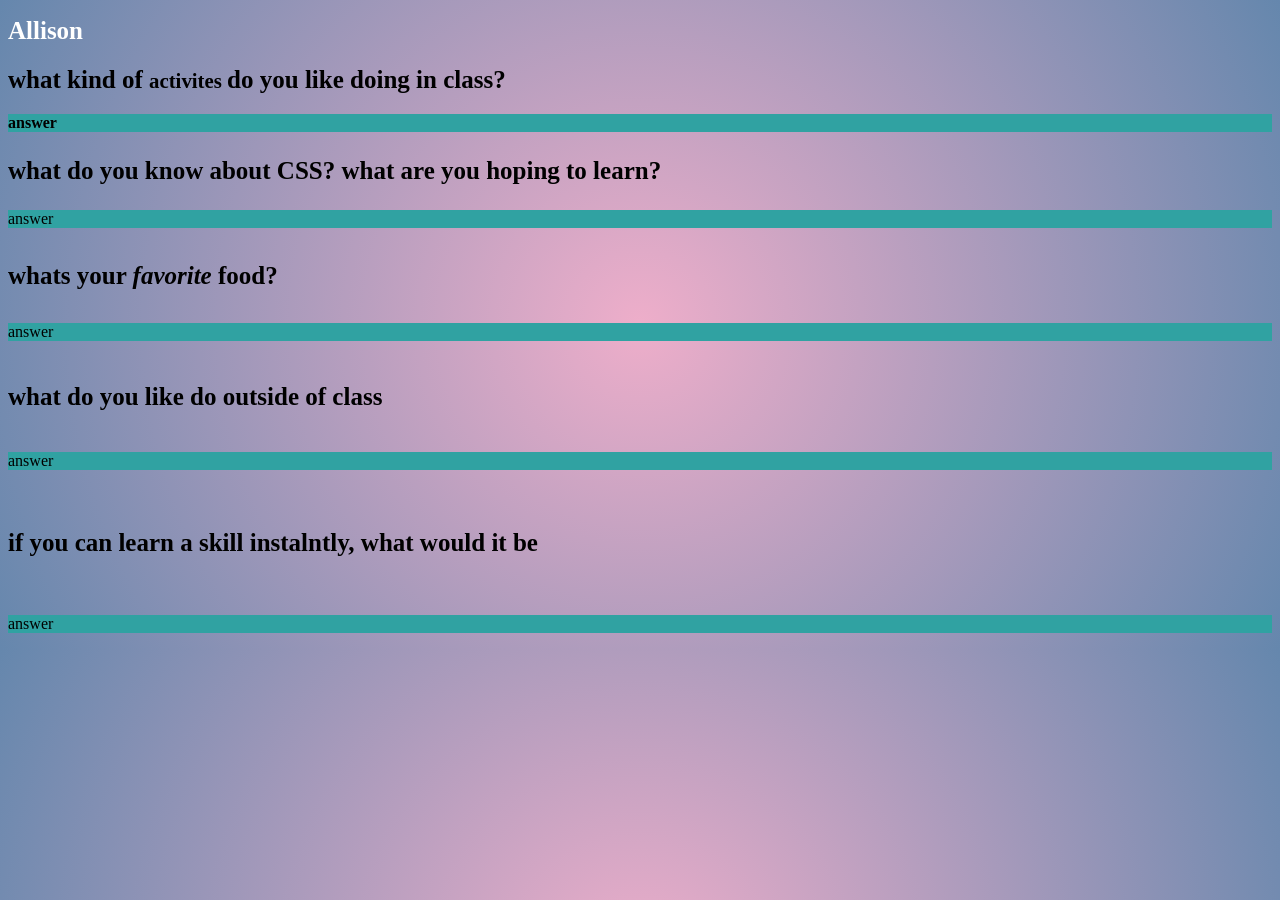
<file: HTML/index.html>
<!DOCTYPE html>
<html lang="en">
<head>
<link href= "style.css" rel="stylesheet" type="text/css"/>
<title> My first webpage </title>
<meta charset="UTF-8">
<meta name="viewport" content="width=device-width, initial-scale=1.0">
</head>
<body>
    <h1> Allison </h1>
    <h2> what kind of <small> activites </small> do you like doing in class? </h2>
    <p> <strong> answer </strong> </p>
    <h3> what do you know about CSS? what are you hoping to learn? </h3>
    <p> answer </p>
    <h4> whats your <em>favorite </em> food? </h4>
    <p> answer </p>
    <h5> what do you like do outside of class</h5>
    <p> answer </p>
    <h6>if you can learn a skill instalntly, what would it be</h6>
    <p> answer </p>

</body>
</html>
</file>
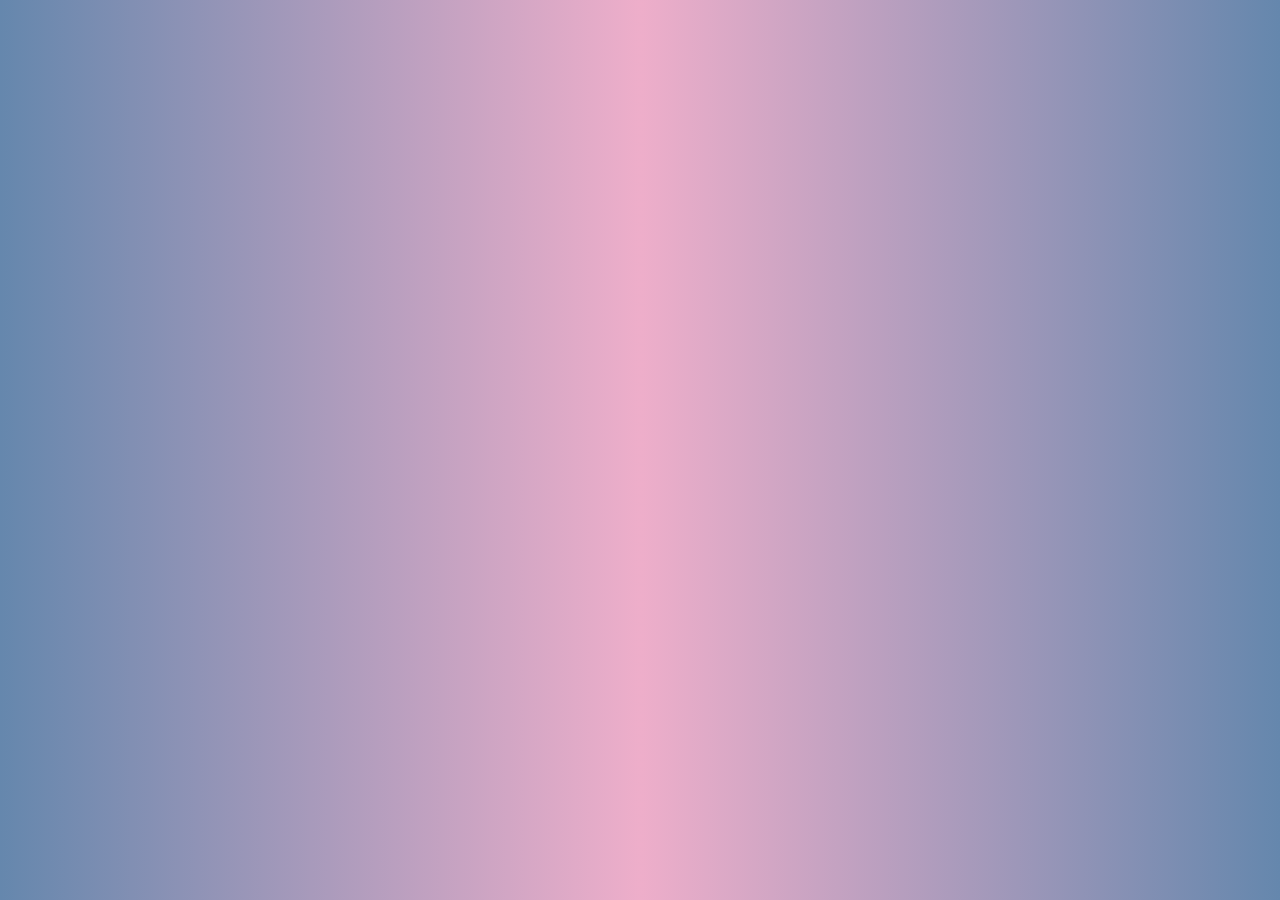
<file: HTML/skeleton.html>
<!DOCTYPE html>
<html lang="en">
<head>
<link href= "style.css" rel="stylesheet" type="text/css"/>
<title>  </title>
<meta charset="UTF-8">
<meta name="viewport" content="width=device-width, initial-scale=1.0">
</head>
<body>
</body>
</html>
</file>
<file: HTML/style.css>
body { 
    background-color: rgb(79, 106, 156);
    background: radial-gradient(circle,rgba(238,174, 202,1) 0%, rgb(101, 135, 173)100%);
}

h1 { 
    color: #fff; 

}

h1, h2, h3, h4, h5, h6{
    font-size: 25px;
}

p{ 
    background-color:rgb(48, 162, 162);
}
</file>
